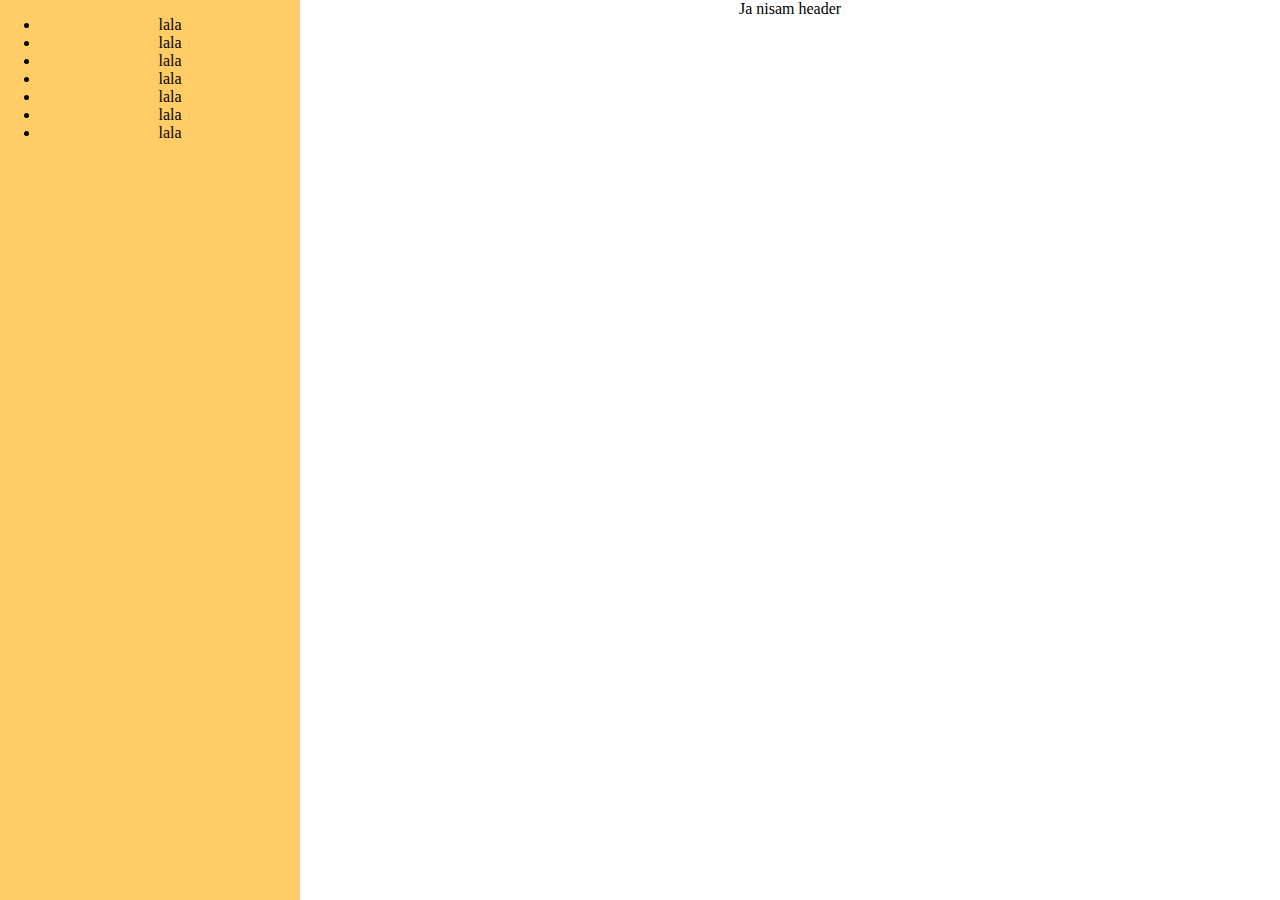
<file: html/test/index.html>
<!DOCTYPE html>
<html>
	<head>
		<meta http-equiv="Content-Type" content="text/html; charset=utf-8">
		<title>Test</title>

		<!--U ECLIPSE JE Main.css -->
		<link rel="stylesheet" href="stylesheets/main.css" type="text/css">
       
	</head>

	<body>

       
    <div id='wrapper'>

   <div id='left'>

       <div id='menu'>
        <ul>
          <li> lala </li>
          <li> lala </li>
          <li> lala </li>
          <li> lala </li>
          <li> lala </li>
          <li> lala </li>
          <li> lala </li>
        </ul>


       </div>

  </div>

   <div id='right'>Ja nisam header</div>

</div>

		</div>

	</body>
</html>
</file>
<file: html/test/stylesheets/main.css>
body
{
	position:fixed;
    padding:0px;
	margin:0px;
	width:100%;
	height:100%;
	text-align:center;
	
}

#wrapper 
{
	width: 100%; 
	height: 100%
}

#left 
{
	width: 300px; 
	height: 100%; 
	float: left; 
	background-color: #FFCC66;
}

#right
{
	margin-left: 300px;
	 height: 100%; 
	 background-color:  white;
}
</file>
